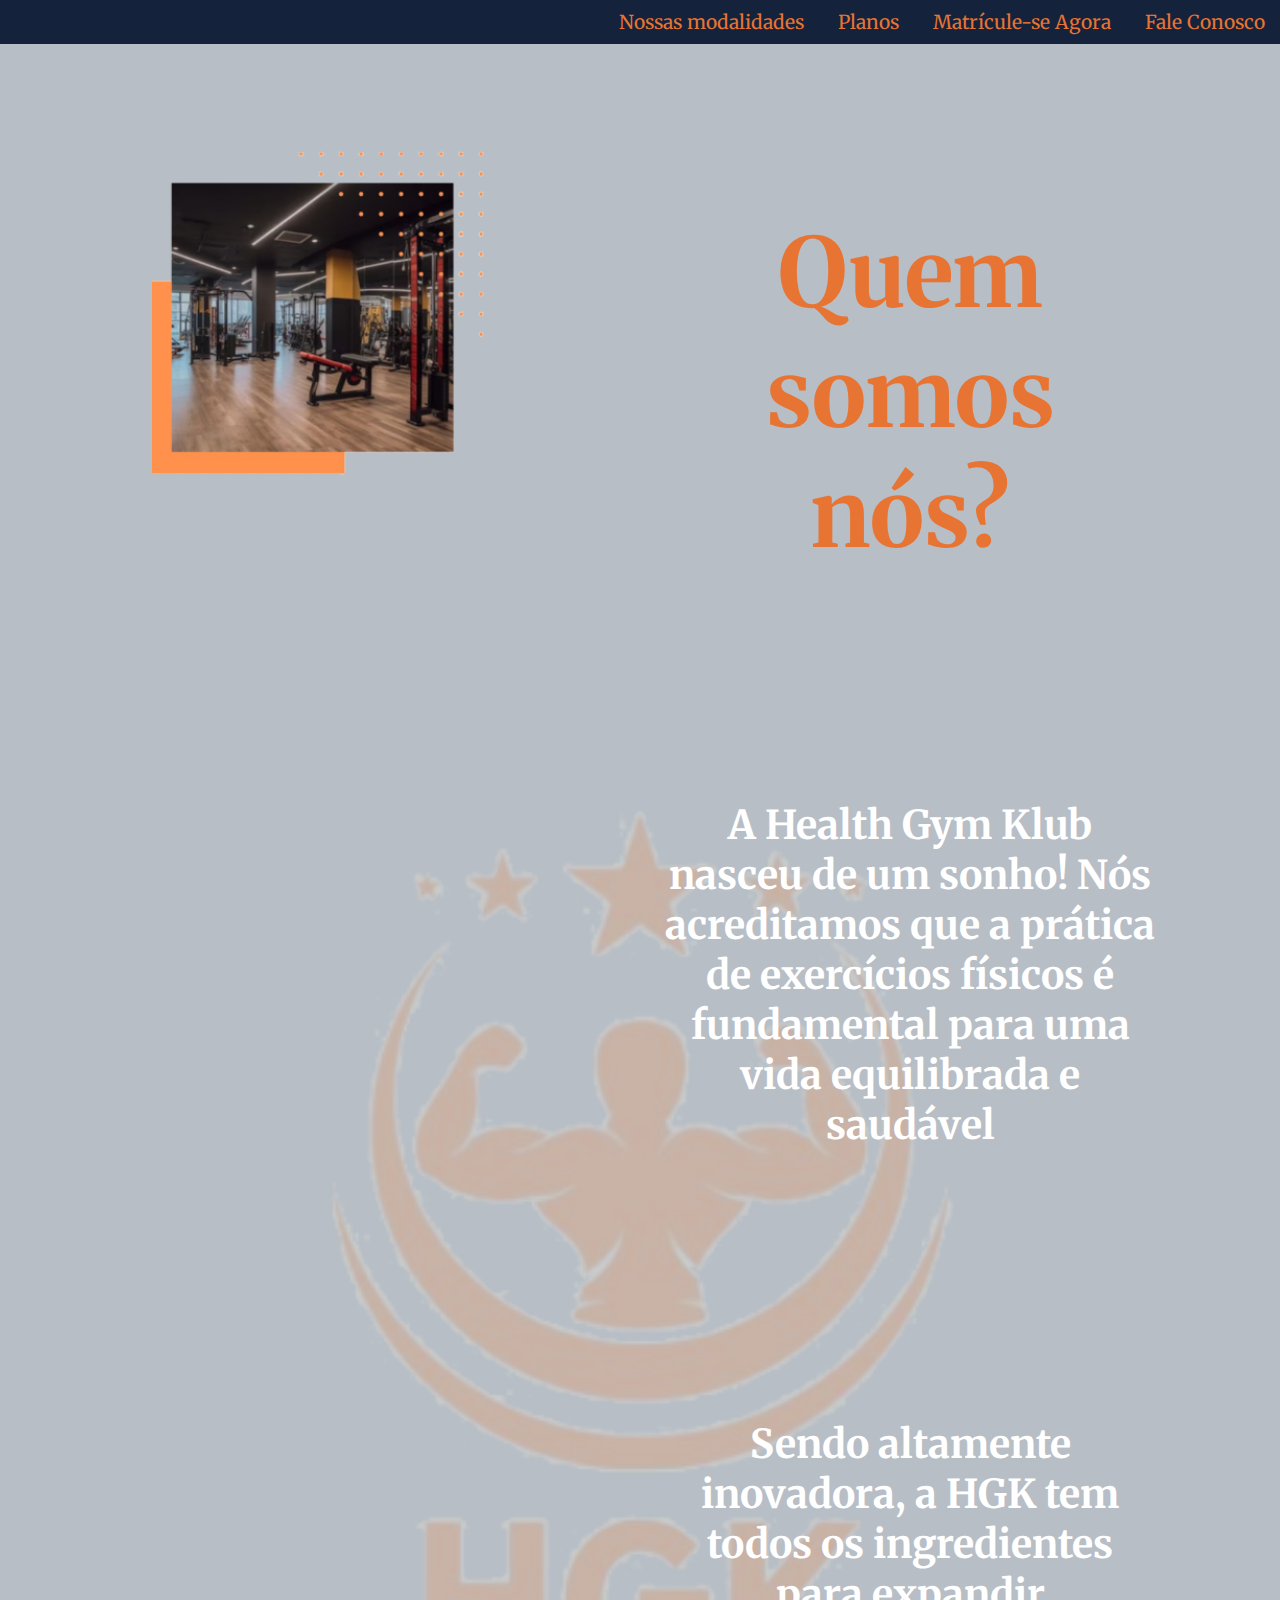
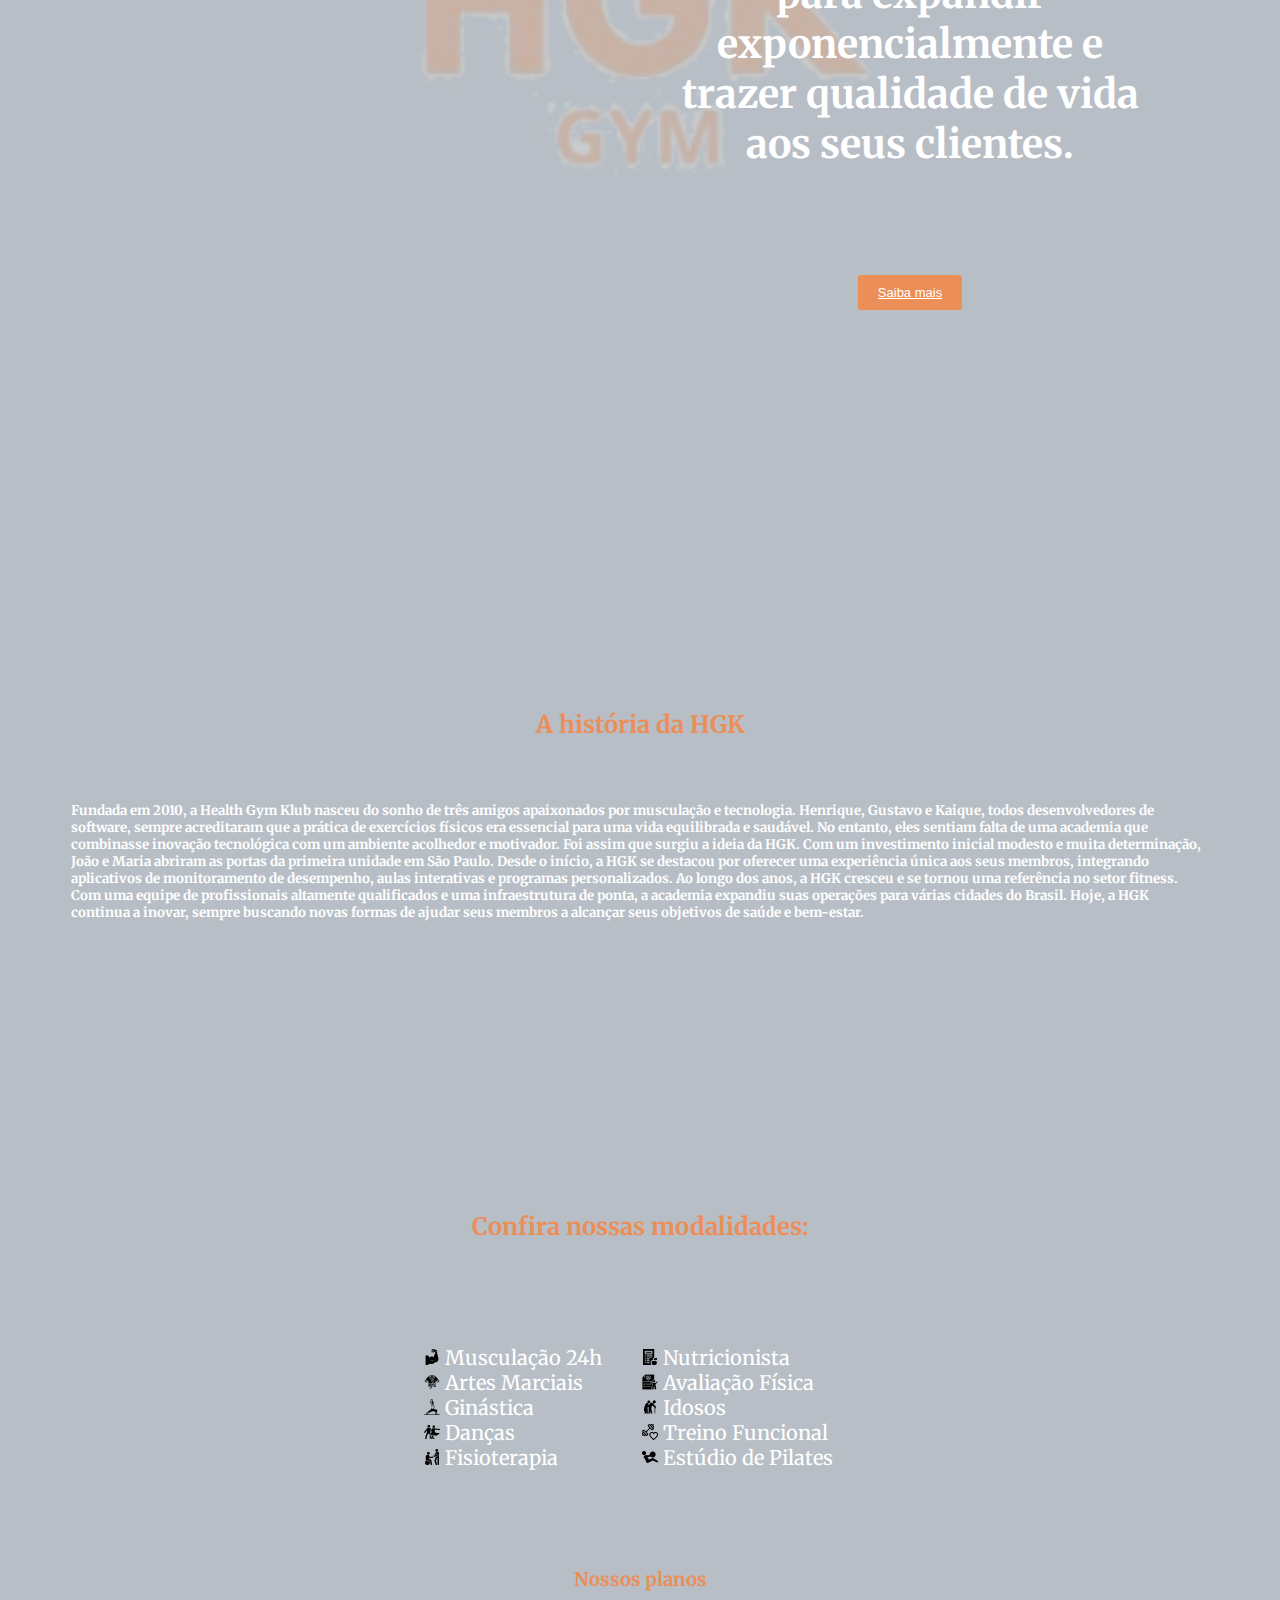
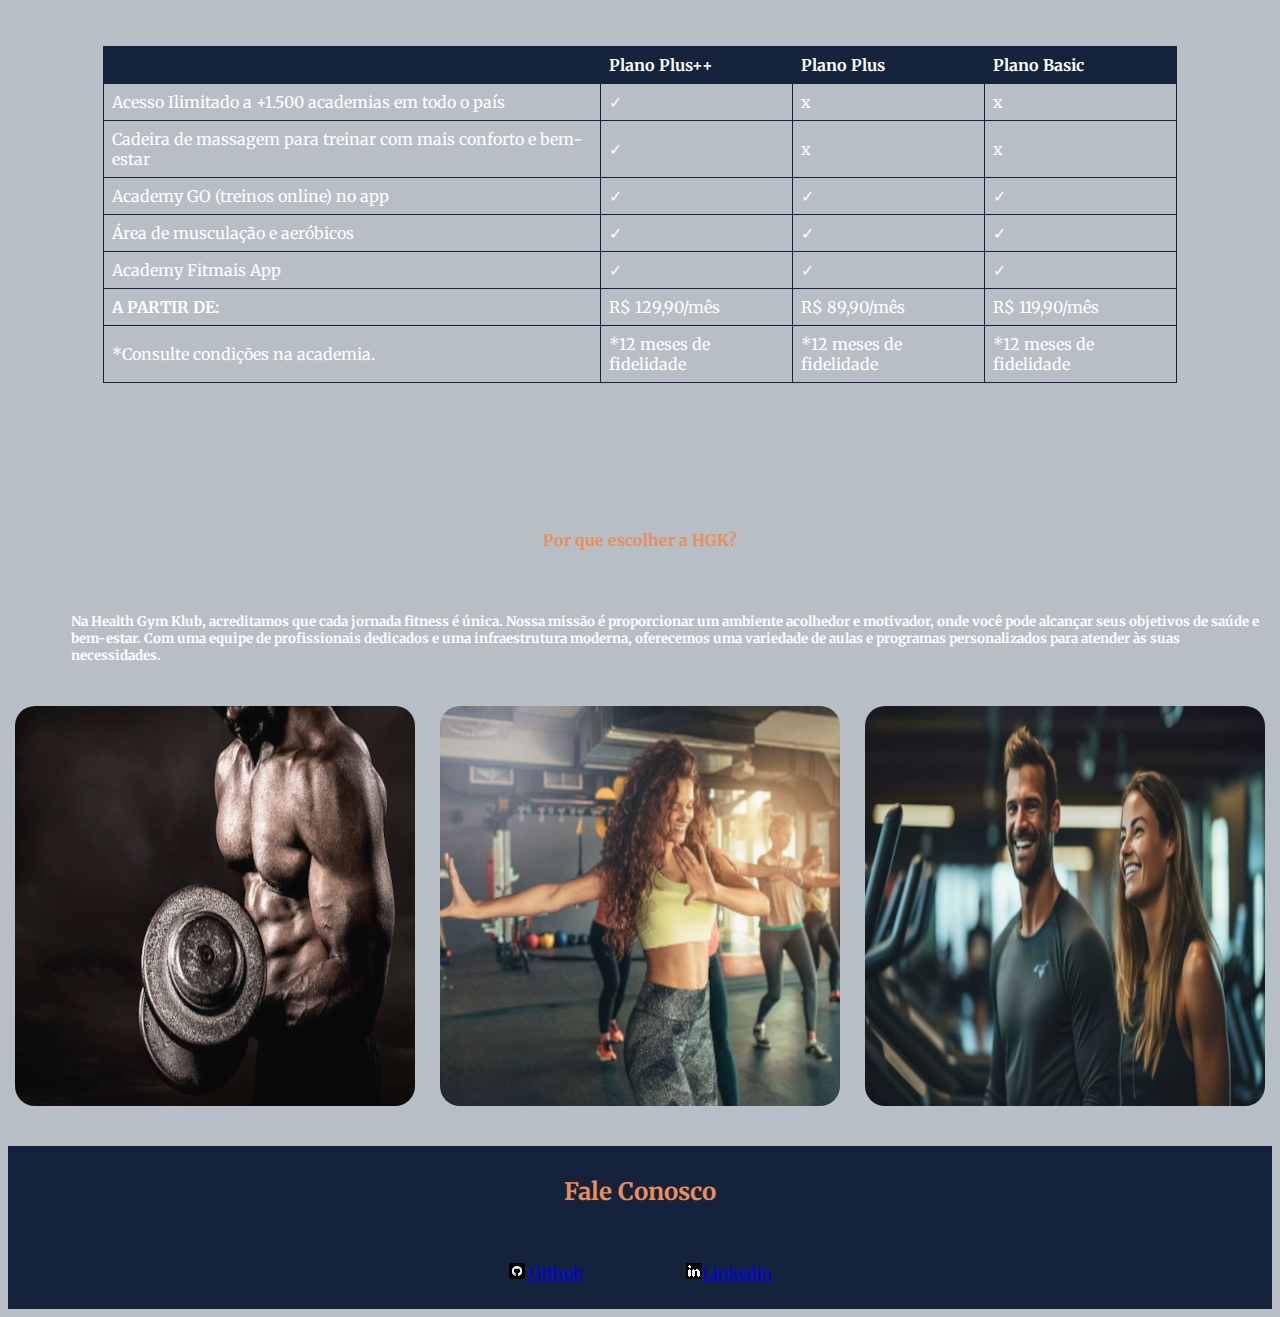
<file: index.html>
<!DOCTYPE html>
<html lang="pt-br">
<head>
    <meta charset="UTF-8">
    <meta name="viewport" content="width=device-width, initial-scale=1.0">
    <link 
        rel="stylesheet" href="https://stackpath.bootstrapcdn.com/bootstrap/4.1.3/css/bootstrap.min.css"
        integrity="sha384-MCw98/SFnGE8fJT3GXwEOngsV7Zt27NXFoaoApmYm81iuXoPkFOJwJ8ERdknLPMO" crossorigin="anonymous">
    <link rel="shortcut icon" href="assets/imagens/icons/modIcone.png" type="image/x-icon">
    <link
        href="https://fonts.googleapis.com/css2?family=Merriweather:ital,wght@0,300;0,400;0,700;0,900;1,300;1,400;1,700;1,900&display=swap"
        rel="stylesheet">
    <title>Health Gym Klub</title>
    <link rel="stylesheet" href="style-index.css">
</head>
<body>
    <div class="floating-menu">
        <ul>
            <li><a href="#Modalidades">Nossas modalidades</a></li>
            <li><a href="#NossosPlanos">Planos</a></li>
            <li><a href="login.html">Matrícule-se Agora</a></li>
            <li><a href="#Faleconosco">Fale Conosco</a></li>
        </ul>
    </div>
    <header class="cabeçalho">
        <div class="apresentar">
            <div class="imgS">
                <img src="assets/imagens/img-apresentacao.png" alt="Somos a ghk">
            </div>
        </div>
        <div class="apresentar2">
            <div class="texto-container">
                <h1 id="Somos">Quem somos nós?</h1>
                <p>
                <h5>A Health Gym Klub nasceu de um sonho! Nós acreditamos que a prática de exercícios físicos é
                fundamental para uma vida equilibrada e saudável</p>
                </h5>
                <p>
                <h5>Sendo altamente inovadora, a HGK tem todos os ingredientes para expandir exponencialmente e trazer
                    qualidade de vida aos seus clientes.</p>
                </h5>
                <button><a href="#historia">Saiba mais </a></button>
            </div>
        </div>
    </header>
    <div class="historia" id="historia">
        <h2 id="titulo-historia">A história da HGK</h2>
        <br>
        <p>
            <h5>
            Fundada em 2010, a Health Gym Klub nasceu do sonho de três amigos    apaixonados por musculação e tecnologia.
            Henrique, Gustavo e Kaique, todos desenvolvedores de software, sempre acreditaram que a prática de
            exercícios físicos era essencial para uma vida equilibrada e saudável. No entanto, eles sentiam falta de uma
            academia que combinasse inovação tecnológica com um ambiente acolhedor e motivador.
            Foi assim que surgiu a ideia da HGK. Com um investimento inicial modesto e muita determinação, João e Maria
            abriram as portas da primeira unidade em São Paulo. Desde o início, a HGK se destacou por oferecer uma
            experiência única aos seus membros, integrando aplicativos de monitoramento de desempenho, aulas interativas
            e programas personalizados.
            Ao longo dos anos, a HGK cresceu e se tornou uma referência no setor fitness. Com uma equipe de
            profissionais altamente qualificados e uma infraestrutura de ponta, a academia expandiu suas operações para
            várias cidades do Brasil. Hoje, a HGK continua a inovar, sempre buscando novas formas de ajudar seus membros
            a alcançar seus objetivos de saúde e bem-estar.
        </h5>
        </p>
    </div>
    <br>
    <main class="Conteudo">
        <section class="Modalidades" id="Modalidades">
            <p>
            <h2>Confira nossas modalidades:</h2>
            </p>
            <img id="logo2academia" src="assets/imagens/logo2academia.png" alt="Logo principal">
            <nav class="menu-vertical">
                <ul id="first-list">
                    <li><img src="assets/imagens/icons/biceps.png" alt="Musculação 24h Icon"> Musculação 24h</li>
                    <li><img src="assets/imagens/icons/karate-dress_17351981.png" alt="Artes Marciais Icon"> Artes Marciais
                    </li>
                    <li><img src="assets/imagens/icons/yoga_2043877.png" alt="Ginástica Icon"> Ginástica</li>
                    <li><img src="assets/imagens/icons/danca.png" alt="Danças Icon"> Danças</li>
                    <li><img src="assets/imagens/icons/bola-de-exercicio.png" alt="Fisioterapia Icon"> Fisioterapia</li>
                </ul>
                <ul id="second-list">
                    <li><img src="assets/imagens/icons/dieta.png" alt="Nutricionista Icon"> Nutricionista</li>
                    <li><img src="assets/imagens/icons/check-up-medico.png" alt="Avaliação Física Icon"> Avaliação Física</li>
                    <li><img src="assets/imagens/icons/casal.png" alt="Idosos Icon"> Idosos</li>
                    <li><img src="assets/imagens/icons/funcional.png" alt="Treino Funcional Icon"> Treino Funcional</li>
                    <li><img src="assets/imagens/icons/bola-de-pilates.png" alt="Estúdio de Pilates Icon"> Estúdio de Pilates
                    </li>
                </ul>
            </nav>
        </section>
        <section class="NossosPlanos" id="NossosPlanos">
            <br>
            <br>
            <br>
            <p>
            <h3>Nossos planos</h3>
            <br>
            </p>
            <div class="tabela">
                <table>
                    <tr>
                        <th></th>
                        <th>Plano Plus++</th>
                        <th>Plano Plus</th>
                        <th>Plano Basic</th>
                    </tr>
                    <tr>
                        <td>Acesso Ilimitado a +1.500 academias em todo o país</td>
                        <td>✓</td>
                        <td>x</td>
                        <td>x</td>
                    </tr>
                    <tr>
                        <td>Cadeira de massagem para treinar com mais conforto e bem-estar</td>
                        <td>✓</td>
                        <td>x</td>
                        <td>x</td>
                    </tr>
                    <tr>
                        <td>Academy GO (treinos online) no app</td>
                        <td>✓</td>
                        <td>✓</td>
                        <td>✓</td>
                    </tr>
                    <tr>
                        <td>Área de musculação e aeróbicos</td>
                        <td>✓</td>
                        <td>✓</td>
                        <td>✓</td>
                    </tr>
                    <tr>
                        <td>Academy Fitmais App</td>
                        <td>✓</td>
                        <td>✓</td>
                        <td>✓</td>
                    </tr>
                    <tr>
                        <td><strong>A PARTIR DE:</strong></td>
                        <td>R$ 129,90/mês</td>
                        <td>R$ 89,90/mês</td>
                        <td>R$ 119,90/mês</td>
                    </tr>
                    <tr>
                        <td>*Consulte condições na academia.</td>
                        <td>*12 meses de fidelidade</td>
                        <td>*12 meses de fidelidade</td>
                        <td>*12 meses de fidelidade</td>
                    </tr>
                </table>
        </section>
        <br>
        <p>
        <h4 id="secaofinal">Por que escolher a HGK?</h4>
        </p>
        <br>
        <p>
        <h5 id="texto-secaofinal">
            Na Health Gym Klub, acreditamos que cada jornada fitness é única. Nossa missão é
            proporcionar um ambiente acolhedor e motivador, onde você pode alcançar seus objetivos de saúde e bem-estar.
            Com uma equipe de profissionais dedicados e uma infraestrutura moderna, oferecemos uma variedade de aulas e
            programas personalizados para atender às suas necessidades.
        </h5>
        </p>
        <br>
    </main>
    <div class="imagens-flutuantes">
        <img src="assets/imagens/img1projeto.jpg" alt="Foto meramente ilustrativa">
        <img src="assets/imagens/img2projeto.jpg" alt="Foto meramente ilustrativa ">
        <img src="assets/imagens/img3projeto.jpg" alt="Foto meramente ilustrativa">
    </div>
    <br>
    <br>
    <footer>
        <section class="Faleconosco" id="Faleconosco">
            <h2>Fale Conosco</h2>
            <br>
            <div class="icons-footer">
                <ul>
                    <li><img src="assets/imagens/icons/github.png" alt="icon Github"><a
                            href="https://github.com/kaqiuepalavras/projeto_academia_site.git"> Github</a></li>
                    <li><img src="assets/imagens/icons/Linkedin.jpeg" alt="icon Linkedin"><a
                            href="https://www.linkedin.com/">Linkedin</a></li>
                </ul>
            </div>
        </section>
    </footer>
</body>
</html>
</file>
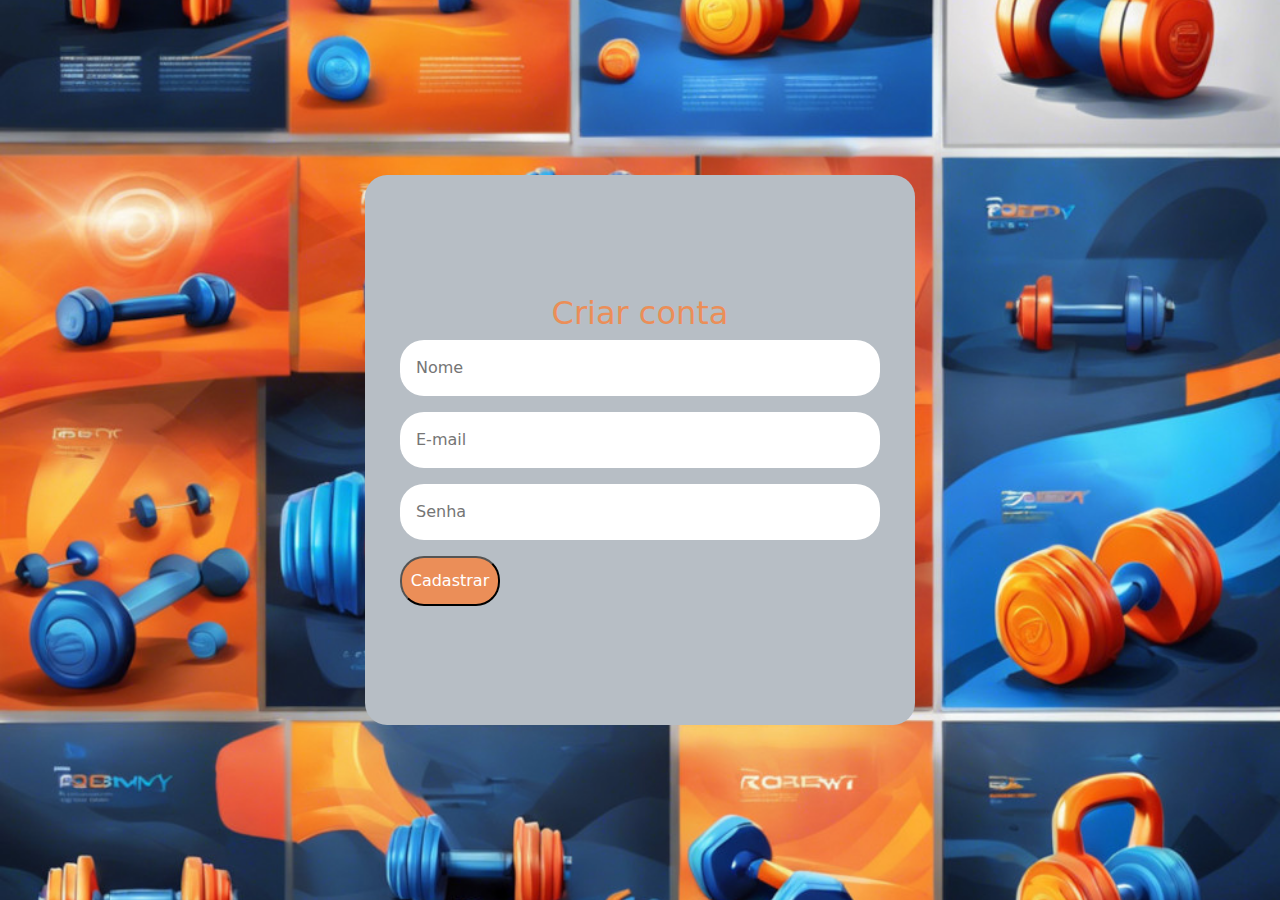
<file: login.html>
<!DOCTYPE html>
<html lang="pt-br">
<head>
    <meta charset="UTF-8">
    <meta name="viewport" content="width=device-width, initial-scale=1.0">
    <title>Health Gym Klub Cadastro</title>
    <link href="https://fonts.googleapis.com/css2?family=Merriweather:ital,wght@0,300;0,400;0,700;0,900;1,300;1,400;1,700;1,900&display=swap" rel="stylesheet">
    <link rel="stylesheet" href="style-login.css">
    <link href="https://cdn.jsdelivr.net/npm/bootstrap@5.1.3/dist/css/bootstrap.min.css" rel="stylesheet">
    <link rel="shortcut icon" href="assets/imagens/icons/modIcone.png" type="image/x-icon">
    <script src="https://ajax.googleapis.com/ajax/libs/jquery/3.5.1/jquery.min.js"></script>
    <script src="https://cdn.jsdelivr.net/npm/bootstrap@5.1.3/dist/js/bootstrap.bundle.min.js"></script>
</head>
<body>
    <section>
        <div id="create">
            <h2 id="criar-conta">Criar conta</h2>
            <form id="registrationForm">
                <input class="cadastro" type="text" name="nm_user" placeholder="Nome" required><br>
                <input class="cadastro" type="email" name="email_user" placeholder="E-mail" required><br>
                <input class="cadastro" type="password" name="password" placeholder="Senha" required><br>
                <button type="submit" class="botao_cadastro">Cadastrar</button><br>
            </form>
        </div>
    </section>


    <div class="modal fade" id="feedbackModal" tabindex="-1" role="dialog" aria-labelledby="feedbackModalLabel" aria-hidden="true">
        <div class="modal-dialog">
            <div class="modal-content">
                <div class="modal-header">
                    <h5 class="modal-title" id="feedbackModalLabel">Resultado do Cadastro</h5>
                    <button type="button" class="btn-close" data-bs-dismiss="modal" aria-label="Close"></button>
                </div>
                <div class="modal-body">
                    
                </div>
            </div>
        </div>
    </div>

 
    <script>
    $(document).ready(function() {
        $('#registrationForm').on('submit', function(e) {
            e.preventDefault();

            $.ajax({
                type: 'POST',
                url: 'scripts/processa_cadastro.php',
                data: $(this).serialize(),
                success: function(response) {
                    $('#feedbackModal .modal-body').html(response);
                    $('#feedbackModal').modal('show');
                },
                error: function() {
                    $('#feedbackModal .modal-body').html('Houve um erro ao processar seu cadastro. Por favor, tente novamente mais tarde.');
                    $('#feedbackModal').modal('show');
                }
            });
        });
    });
    </script>
    <script>
        $(document).ready(function() {
    $('#registrationForm').on('submit', function(e) {
        var password = $('[name="password"]').val();
        var regex = /^(?=.*[A-Z])(?=.*\d)(?=.*[\W_]).{8,}$/;

        if (!regex.test(password)) {
            e.preventDefault();
            alert('A senha deve ter pelo menos 8 caracteres, incluir uma letra maiúscula e um caractere especial.');
            return false;
        }

        $.ajax({
            type: 'POST',
            url: 'scripts/processa_cadastro.php',
            data: $(this).serialize(),
            success: function(response) {
                $('#feedbackModal .modal-body').html(response);
                $('#feedbackModal').modal('show');
            },
            error: function() {
                $('#feedbackModal .modal-body').html('Houve um erro ao processar seu cadastro. Por favor, tente novamente mais tarde.');
                $('#feedbackModal').modal('show');
            }
        });
    });
});
    </script>
</body>
</html>
</file>
<file: style-index.css>
* {
    box-sizing: border-box;
}
html {
    scroll-behavior: smooth;
}
body {
    font-family: Merriweather;
    background-color: #b7bec5;
}
.floating-menu {
    position: fixed;
    top: 0;
    left: 0;
    width: 100%;
    background-color: #14233b;
    color: #36a0e0;
    padding: 10px 0;
    text-align: end;
    z-index: 1000;
}
.floating-menu ul {
    list-style-type: none;
    margin: 0;
    padding: 0;
}
.floating-menu ul li {
    display: inline;
    margin: 0 15px;
}
.floating-menu ul li a {
    text-decoration: none;
    color: #e87433;
    font-size: 1.2em;
}
.floating-menu ul li a:hover {
    text-decoration: underline;
}
header {
    display: flex;
    text-align: center;
    font-size: 3.0em;
    margin-top: 60px;
    color: white;
    height: 50%;
}
.imgS {
    overflow: hidden;
}
.imgS img {
    margin-left: 20%;
    border-radius: 5px;
    width: 100%;
    max-width: 470px;
    transition: transform 1.0s ease-in-out;
}
.imgS img:hover {
    transform: scale(1.3);
}
.apresentar {
    min-width: 50%;
}
.apresentar2 {
    min-width: 50%;
    justify-content: center;
    text-align: center;
}
.apresentar2 {
    margin-top: 7%;
}
.apresentar2 #Somos {
    color: #e87433;
    animation-duration: 3s;
    animation-name: slidein;
    animation-iteration-count: alternate;
}
@keyframes slidein {
    from {
        margin-left: 100%;
        width: 300%;
    }

    to {
        margin-left: 0%;
        width: 100%;
    }
}
.texto-container h1 #Somos {
    color: #eb8e58;
    text-align: center;
}
button {
    background-color: #eb8e58;
    color: white;
    border: none;
    padding: 10px 20px;
    cursor: pointer;
    font-size: small;
    border-radius: 3px;
    text-decoration: none;
}
button a {
    color: white;
}

button a:hover {
    color: white;
}
main {
    color: white;
}
.historia {
    padding: 5%;
    margin-top: 25%;
    color: white;
}
#titulo-historia {
    display: flex;
    justify-content: center;
    align-items: center;
    color: #eb8e58;
}
.texto-container {
    display: flex;
    flex-direction: column;
    align-items: center;
    margin-left: 20px;
    max-width: 500px;
}
.Modalidades {
    padding-top: 8%;
}
#Modalidades h2 {
    padding: 5%;
    display: flex;
    flex-direction: column;
    align-items: center;
    color: #eb8e58;
}
.menu-vertical {
    position: relative;
    display: flex;
    margin-left: -5%;
    justify-content: center;
    align-items: center;
}
.menu-vertical ul {
    list-style-type: none;
    font-size: 125%;
}
.NossosPlanos h3 {
    color: #eb8e58;
    display: flex;
    justify-content: center;
    align-items: center;
}
table {
    width: 85%;
    height: 85px;
    margin: auto;
    border-collapse: collapse;
}
th,
td {
    border: 1px solid #14233b;
    padding: 8px;
    text-align: left;
}
th {
    background-color: #14233b;
}
#logo2academia {
    margin-top: 49%;
    position: absolute;
    z-index: -1;
    opacity: 25%;
    top: 0;
    left: 0%;
    width: 100%;
}
#secaofinal {
    color: #eb8e58;
    display: flex;
    justify-content: center;
    align-items: center;
    margin-top: 10%;
}
#texto-secaofinal {
    padding-left: 5%;
}
.imagens-flutuantes {
    display: flex;
    justify-content: center;
    gap: 25px;
    align-items: center;
    transition: transform 1.0s ease-in-out;
}
.imagens-flutuantes img {
    border-radius: 5%;
    opacity: 95%;
}
.imagens-flutuantes img:hover {
    border-radius: 15px;
    box-shadow: 0 4px 8px rgba(0, 0, 0, 0.2);
    transform: scale(1.1);
}
footer {
    background-color: #14233b;
    color: white;
    text-align: center;
    padding: 10px;
    position: relative;
    justify-content: center;
    align-items: center;
}
footer ul {
    margin-left: 28%;
    display: flex;
    list-style-type: none;
}
#Faleconosco h2 {
    color: #eb8e58;
}
.icons-footer {
    display: inline;
    justify-content: center;
    align-items: center;
}
.icons-footer li {
    margin-left: 12%;
}
</file>
<file: style-login.css>
body {
    font-family: Merriweather;
    display: flex;
    justify-content: center;
    align-items: center;
    margin-top: 10px;
    font-size: 16px;
    padding: 10px;
    flex-direction: column;
    background-image: url(assets/imagens/modImg.jpg);
    background-size: cover;
    background-position: center;
    background-repeat:no-repeat ;
    height: 100vh;
    overflow: hidden;
}
#create {
    display: flex;
    flex-direction: column;
    justify-content: center;
    align-items: center;
    background-color: #b7bec5;
    height: 550px;
    width: 550px;
    border-radius: 4%;
}
#criar-conta {
    font-size: xx-large;
    color: #eb8e58;

}
#logo-fundo {
    height: auto;
    width: 100%;
    margin-top: 4%;
    position: absolute;
    z-index: 0;
    opacity: 0.25;
    top: 0;
    left: 30%;
}
.botao_cadastro {
    color: white;
    background-color: #eb8e58;
    height: 50px;
    width: 100px;
    border-radius: 1.5rem;
    cursor: pointer;
}
.botao_cadastro:hover{
    background-color: #e88348;
    box-shadow: 1px 1px #000000;
}
.cadastro {
    width: 30rem;
    border: none;
    padding: 1rem;
    border-radius: 1.5rem;
    margin-bottom: 1rem;
    color: #45474B;
    font-size: 1rem;
    box-sizing: border-box;
}
.cadastro:hover {
    background-color: #f0e8e8;
}
</file>
